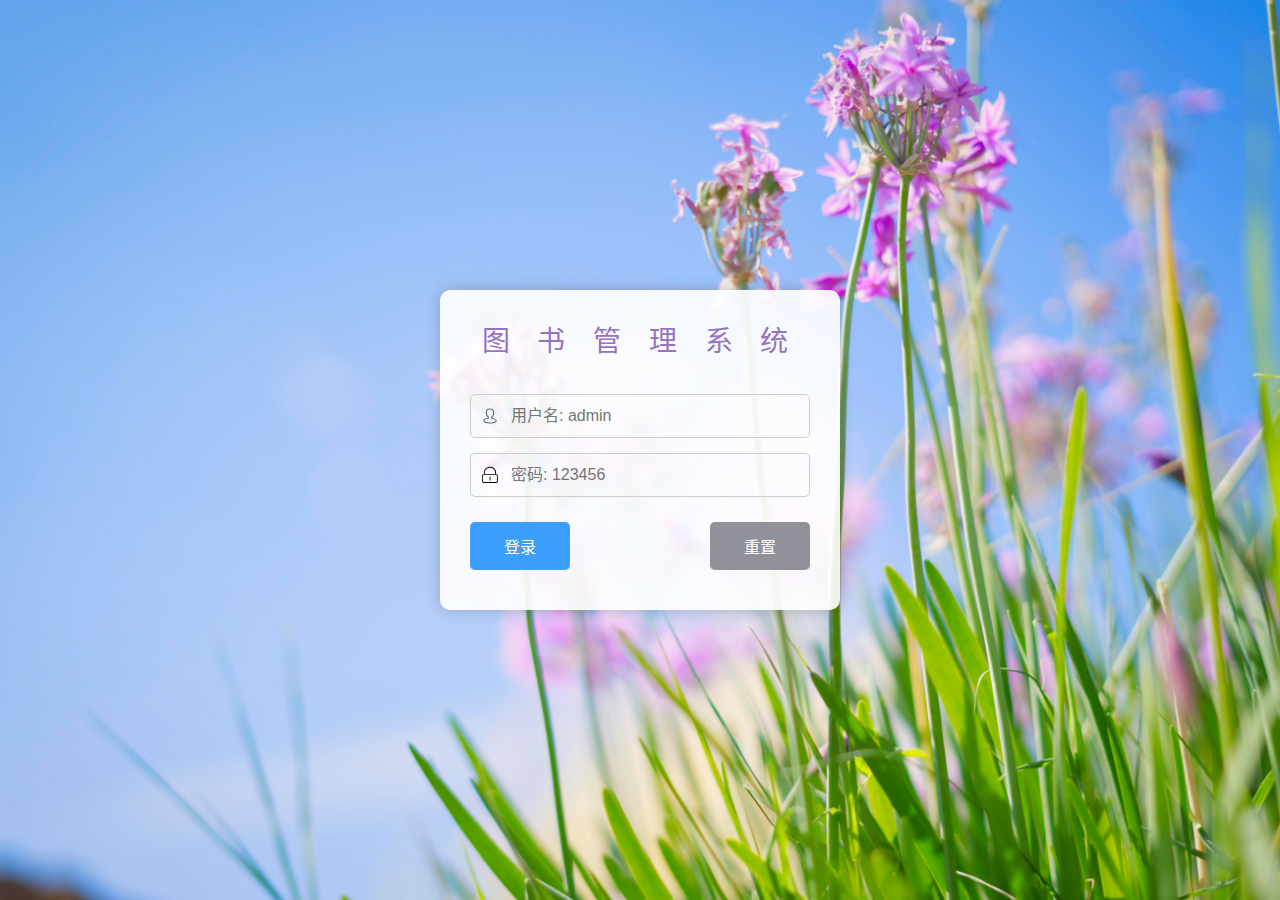
<file: index.html>
<!DOCTYPE html>
<html lang="zh-CN">
<head>
    <meta charset="UTF-8">
    <meta name="viewport" content="width=device-width, initial-scale=1.0">
    <title>图书管理系统</title>
    <link rel="stylesheet" href="./css/home.css">
    <link rel="stylesheet" href="./css/index.css">
</head>
<body>
    <div class="header">
        <h2>图书管理系统</h2>
        <button id="logoutBtn" class="logout-btn">退出</button>
    </div>
    <div class="container">
        <div class="sidebar">
            <div class="menu">
                <h2 class="menu-toggle">图书管理 <img src="./img/down.svg" class="toggle-icon"></h2>
                <div class="submenu">
                    <a href="list.html" data-breadcrumb="首页>图书管理>图书列表">图书列表</a>
                </div>
            </div>
            <!-- <a href="otherpage.html">其他页面</a> -->
        </div>
        <div class="content">
            <div id="breadcrumb" class="breadcrumb"></div>
            <iframe id="contentFrame" class="iframe-container"></iframe>
        </div>
    </div>
    <script src="./js/jquery-3.4.1.min(1).js"></script>
    <script src="./js/home.js"></script>
</body>
</html>
</file>
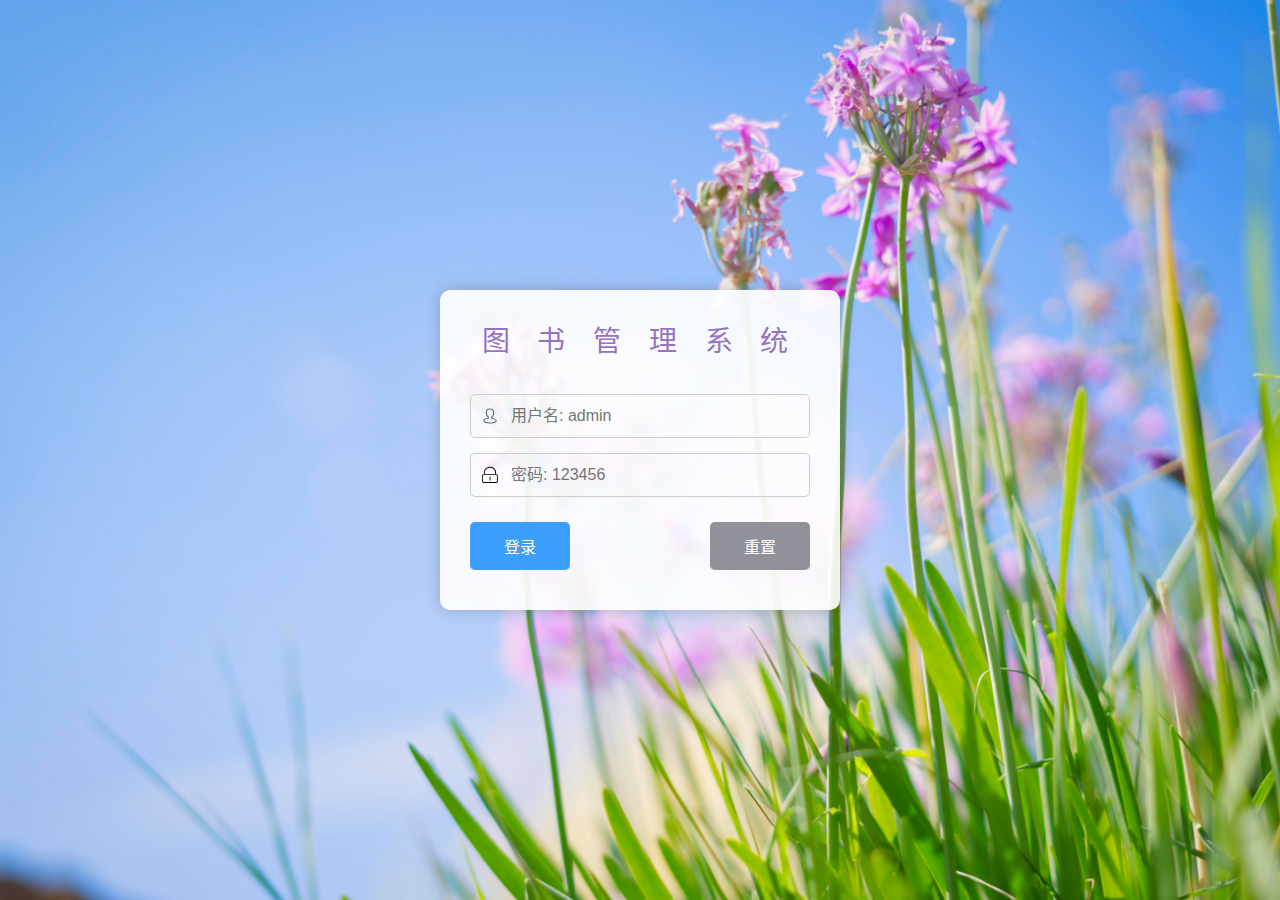
<file: home.html>
<!DOCTYPE html>
<html lang="zh-CN">
<head>
    <meta charset="UTF-8">
    <meta name="viewport" content="width=device-width, initial-scale=1.0">
    <title>图书管理系统</title>
    <link rel="stylesheet" href="/css/home.css">
    <link rel="stylesheet" href="/css/index.css">
</head>
<body>
    <div class="header">
        <h2>图书管理系统</h2>
        <button id="logoutBtn" class="logout-btn">退出</button>
    </div>
    <div class="container">
        <div class="sidebar">
            <div class="menu">
                <h2 class="menu-toggle">图书管理 <img src="img/down.svg" class="toggle-icon"></h2>
                <div class="submenu">
                    <a href="list.html" data-breadcrumb="首页>图书管理>图书列表">图书列表</a>
                </div>
            </div>
            <!-- <a href="otherpage.html">其他页面</a> -->
        </div>
        <div class="content">
            <div id="breadcrumb" class="breadcrumb"></div>
            <iframe id="contentFrame" class="iframe-container"></iframe>
        </div>
    </div>
    <script src="https://code.jquery.com/jquery-3.6.0.min.js"></script>
    <script src="/js/home.js"></script>
</body>
</html>
</file>
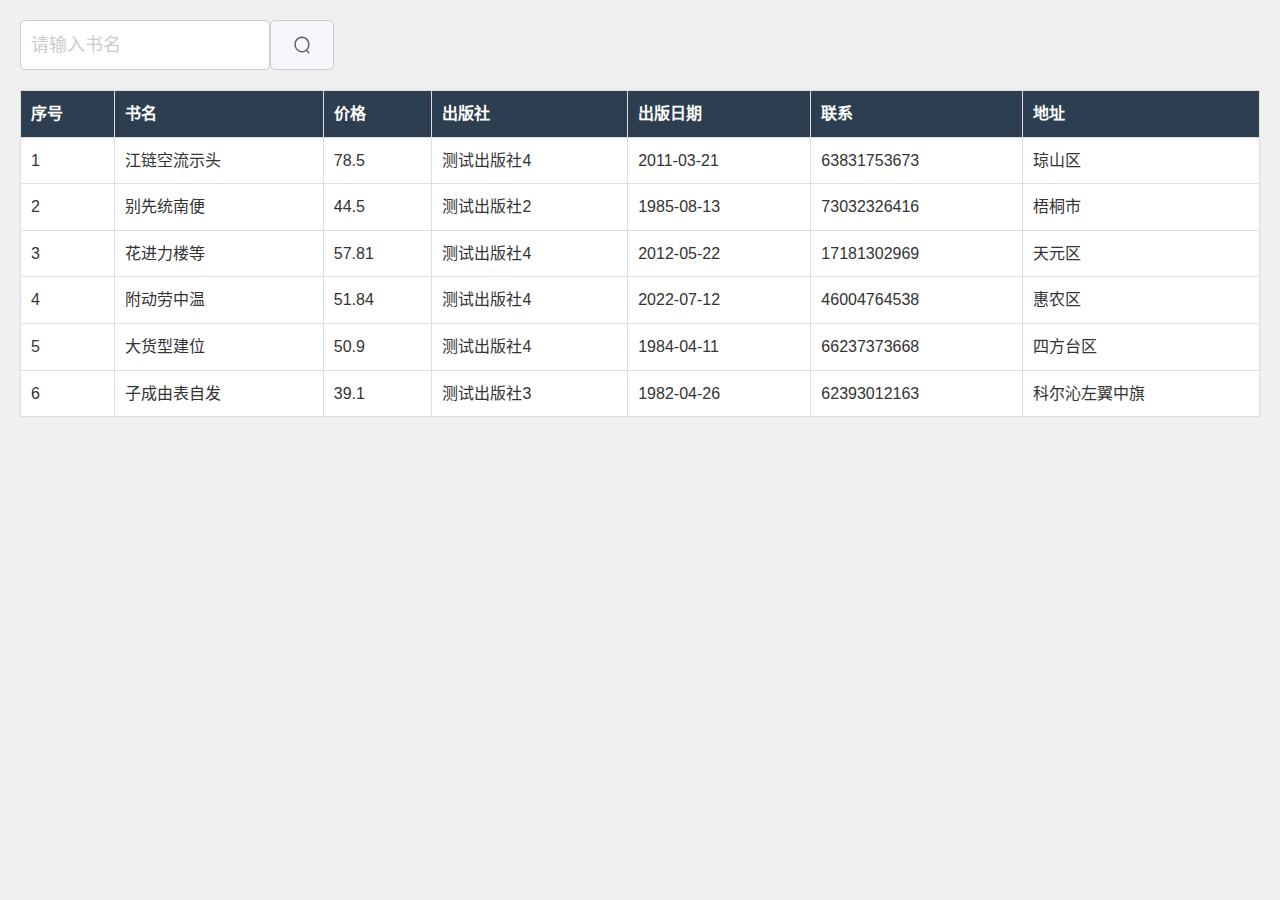
<file: list.html>
<!DOCTYPE html>
<html lang="zh-CN">
<head>
    <meta charset="UTF-8">
    <meta name="viewport" content="width=device-width, initial-scale=1.0">
    <title>图书列表</title>
    <link rel="stylesheet" href="./css/list.css">
    <link rel="stylesheet" href="./css/index.css">
</head>
<body>
    <div class="content">
        <div class="search-bar">
            <input type="text" id="searchInput" placeholder="请输入书名">
            <button id="searchBtn">
                <img src="./img/search.svg" alt="">
            </button>
        </div>
        <table class="table" id="bookTable">
            <thead>
                <tr>
                    <th>序号</th>
                    <th>书名</th>
                    <th>价格</th>
                    <th>出版社</th>
                    <th>出版日期</th>
                    <th>联系</th>
                    <th>地址</th>
                </tr>
            </thead>
            <tbody>
                <!-- 图书数据将通过 JavaScript 动态生成 -->
            </tbody>
        </table>
    </div>
    <script src="./js/jquery-3.4.1.min(1).js"></script>
    <script src="./js/list.js"></script>
</body>
</html>
</file>
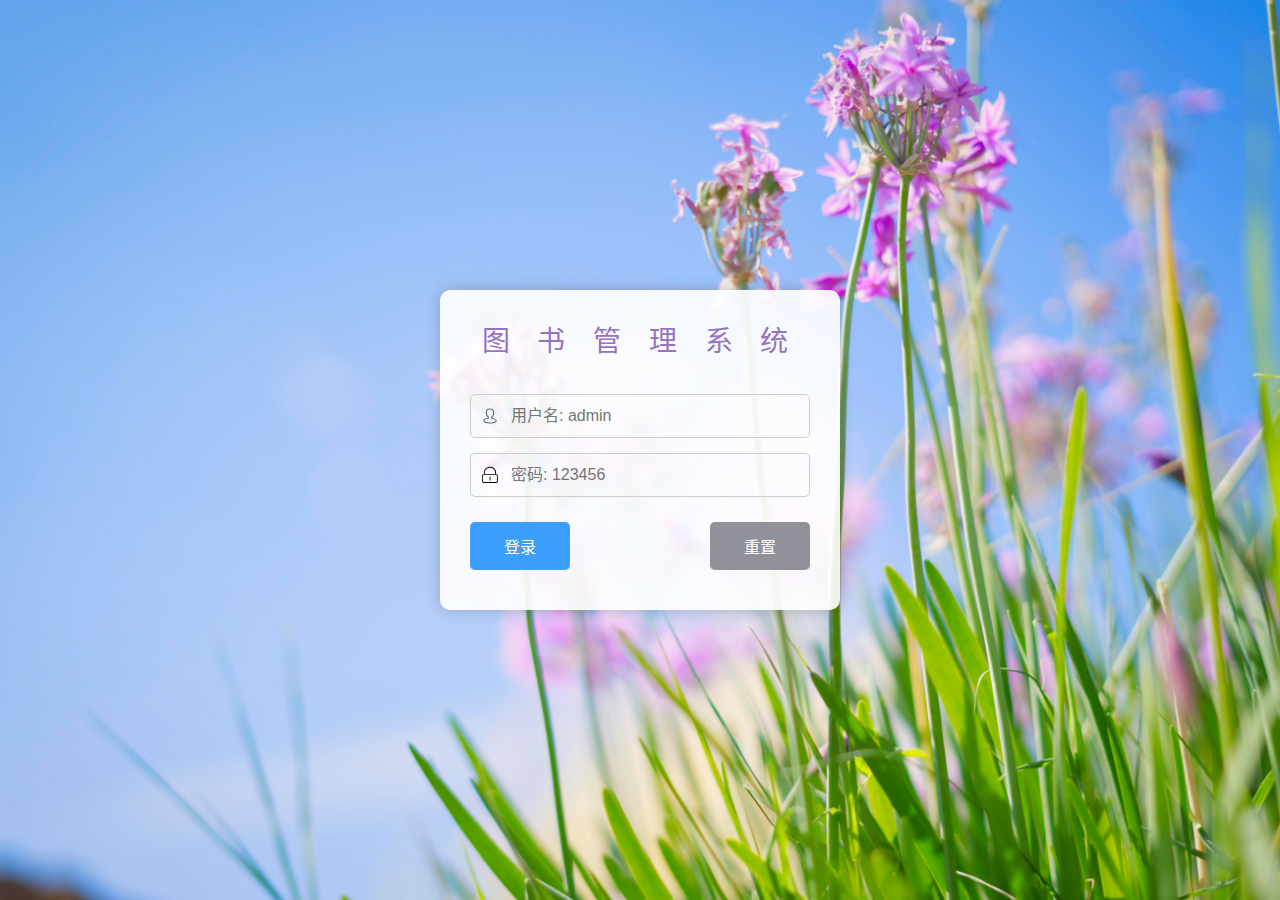
<file: login.html>
<!DOCTYPE html>
<html lang="zh-CN">
<head>
    <meta charset="UTF-8">
    <meta name="viewport" content="width=device-width, initial-scale=1.0">
    <title>图书管理系统 - 登录</title>
    <link rel="stylesheet" href="./css/login.css">
    <link rel="stylesheet" href="./css/index.css">
</head>
<body>
    <div class="login-container">
        <h2>图 书 管 理 系 统</h2>
        <form>
            <div class="input-container">
                <input type="text" id="username" placeholder="用户名: admin" required>
            </div>
            <div class="input-container">
                <input type="password" id="password" placeholder="密码: 123456" required>
            </div>
            <div class="button-container">
                <button id="loginBtn" class="login-btn">登录</button>
                <button id="resetBtn" class="reset-btn">重置</button>
            </div>
        </form>
    </div>
    <script src="./js/jquery-3.4.1.min(1).js"></script>
    <script src="./js/login.js"></script>
</body>
</html>
</file>
<file: css/home.css>
body {
    font-family: Arial, sans-serif;
    background-color: #f4f4f4;
    margin: 0;
    padding: 0;
}
.header {
    background-color: #0a1012;
    color: white;
    padding: 15px;
    text-align: left;
    position: relative;
    vertical-align: middle;
    height: 60px;
}
.header h2 {
    margin: 0;
}
.container {
    display: flex;
    height: calc(100vh - 60px);
}
.sidebar {
    width: 250px;
    background-color: #0a1012;
    padding: 20px;
    height: 100%;
    color: white;
}
.sidebar h2 {
    margin-top: 0;
}
.sidebar a {
    color: #ecf0f1;
    text-decoration: none;
    display: block;
    margin: 10px 0;
    padding: 10px;
    border-radius: 5px;
}
.sidebar a.active {
    color: yellow;
}
.sidebar a:hover {
    background-color: #34495e;
    padding-left: 10px;
}
.content {
    flex: 1;
    padding: 20px;
}
.iframe-container {
    width: 100%;
    height: calc(100% - 60px);
    border: none;
    overflow: auto;
}
.logout-btn {
    background-color: #fff;
    color: #000;
    padding: 10px 20px;
    border: none;
    border-radius: 5px;
    cursor: pointer;
    position: absolute;
    top: 50%;
    right: 20px;
    transform: translate(0,-50%);
}
.menu {
    margin: 10px 0;
}
.menu-toggle {
    display: flex;
    align-items: center;
    justify-content: space-between;
    cursor: pointer;
}
.toggle-icon {
    width: 16px;
    height: 16px;
}
.submenu {
    display: none;
    padding-left: 20px;
}
.submenu a {
    margin: 5px 0;
}
.breadcrumb {
    margin-bottom: 20px;
    font-size: 14px;
    color: #555;
}
.breadcrumb a {
    color: #3498db;
    text-decoration: none;
}
.breadcrumb a:hover {
    text-decoration: underline;
}
</file>
<file: css/list.css>
body {
    font-family: Arial, sans-serif;
    background-color: #f4f4f4;
    margin: 0;
    padding: 0;
}
.content {
    padding: 20px;
}
.search-bar {
    margin-bottom: 20px;
    display: flex;
    align-items: center;
    justify-content: flex-start;
}
.search-bar input {
    padding: 10px;
    width: 80%;
    border: 1px solid #ccc;
    border-radius: 5px;
    height: 50px;
    font-size: 18px;
}
/* Placeholder styles */
input::placeholder {
    color: #ccc; /* Change this to your desired color */

}
.search-bar button {
    padding: 10px 20px;
    border: none;
    color: white;
    border-radius: 5px;
    cursor: pointer;
    height: 50px;
    display: inline-flex;
    justify-content: center;
    align-items: center;
}


#searchInput{
    width: 250px;

}
#searchBtn{
    background: #f5f7fa;
    border: 1px solid #cccccc;;
}
#searchBtn img{
    width: 22px;
    height: 22px;
}


.table {
    width: 100%;
    border-collapse: collapse;
    background-color: white;
}
.table th, .table td {
    padding: 10px;
    border: 1px solid #ddd;
    text-align: left;
}
.table th {
    background-color: #2c3e50;
    color: white;
}
</file>
<file: css/login.css>
body {
    margin: 0;
    padding: 0;
    font-family: Arial, sans-serif;
    background: url('../img/login_bg.jpg') no-repeat center center fixed;
    background-size: cover;
    display: flex;
    justify-content: center;
    align-items: center;
    height: 100vh;
}
.login-container {
    background: rgba(255, 255, 255, 0.9);
    padding: 30px;
    border-radius: 10px;
    box-shadow: 0 0 15px rgba(0, 0, 0, 0.2);
    text-align: center;
    width: 400px;
}
.login-container h2 {
    margin-bottom: 30px;
    color: #9573be;
    font-size: 28px;
    letter-spacing: 10px;
    font-weight: 500;
}
.input-container {
    position: relative;
    margin: 15px 0;
}
.input-container input[type="text"],
.input-container input[type="password"] {
    width: 100%;
    padding: 12px 12px 12px 40px; /* Adjust padding to make space for the icon */
    border: 1px solid #ccc;
    border-radius: 5px;
    font-size: 16px;
    background-color: white; /* Ensure background color is white */
    box-shadow: none; /* Remove any box-shadow */
    outline: none; /* Remove default outline */
}
.input-container input[type="text"] {
    background: url('../img/user.svg') no-repeat 10px center;
    background-size: 18px;
}
.input-container input[type="password"] {
    background: url('../img/lock.svg') no-repeat 10px center;
    background-size: 18px;
}
.login-container .button-container {
    display: flex;
    justify-content: space-between;
}
.login-container button {
    width: 100px;
    padding: 12px;
    margin: 10px 0;
    border: none;
    border-radius: 5px;
    cursor: pointer;
    font-size: 16px;
}
.login-container .login-btn {
    background-color: #3c9ffc;
    color: white;
}
.login-container .reset-btn {
    background-color: #91919a;
    color: white;
}

/* Remove autofill background color */
input:-webkit-autofill,
input:-webkit-autofill:hover,
input:-webkit-autofill:focus,
input:-webkit-autofill:active {
    -webkit-box-shadow: 0 0 0 30px white inset !important;
    -webkit-text-fill-color: #000 !important;
}
</file>
<file: css/index.css>
/* Resetting default browser styles */
* {
    margin: 0;
    padding: 0;
    box-sizing: border-box;
}
html{
    height: 100vh;
}

/* Global styles */
body {
    font-family: Arial, sans-serif;
    line-height: 1.6;
    background-color: #f0f0f0;
    color: #333;
    margin: 0;
    padding: 0;
    height: 100vh;
}

/* Header styles */
header {
    background-color: #333;
    color: #fff;
    padding: 10px 20px;
    text-align: center;
}

/* Navigation styles */
nav {
    display: flex;
    justify-content: center;
    background-color: #555;
    padding: 10px 0;
}

nav a {
    color: #fff;
    text-decoration: none;
    padding: 0 15px;
}

nav a:hover {
    text-decoration: underline;
}

/* Main content styles */
.main-content {
    padding: 20px;
}

/* Footer styles */
footer {
    background-color: #333;
    color: #fff;
    text-align: center;
    padding: 10px 0;
    position: fixed;
    bottom: 0;
    width: 100%;
}

/* Responsive design */
@media (max-width: 768px) {
    nav {
        flex-direction: column;
    }

    nav a {
        padding: 10px 0;
        display: block;
    }
}
</file>
